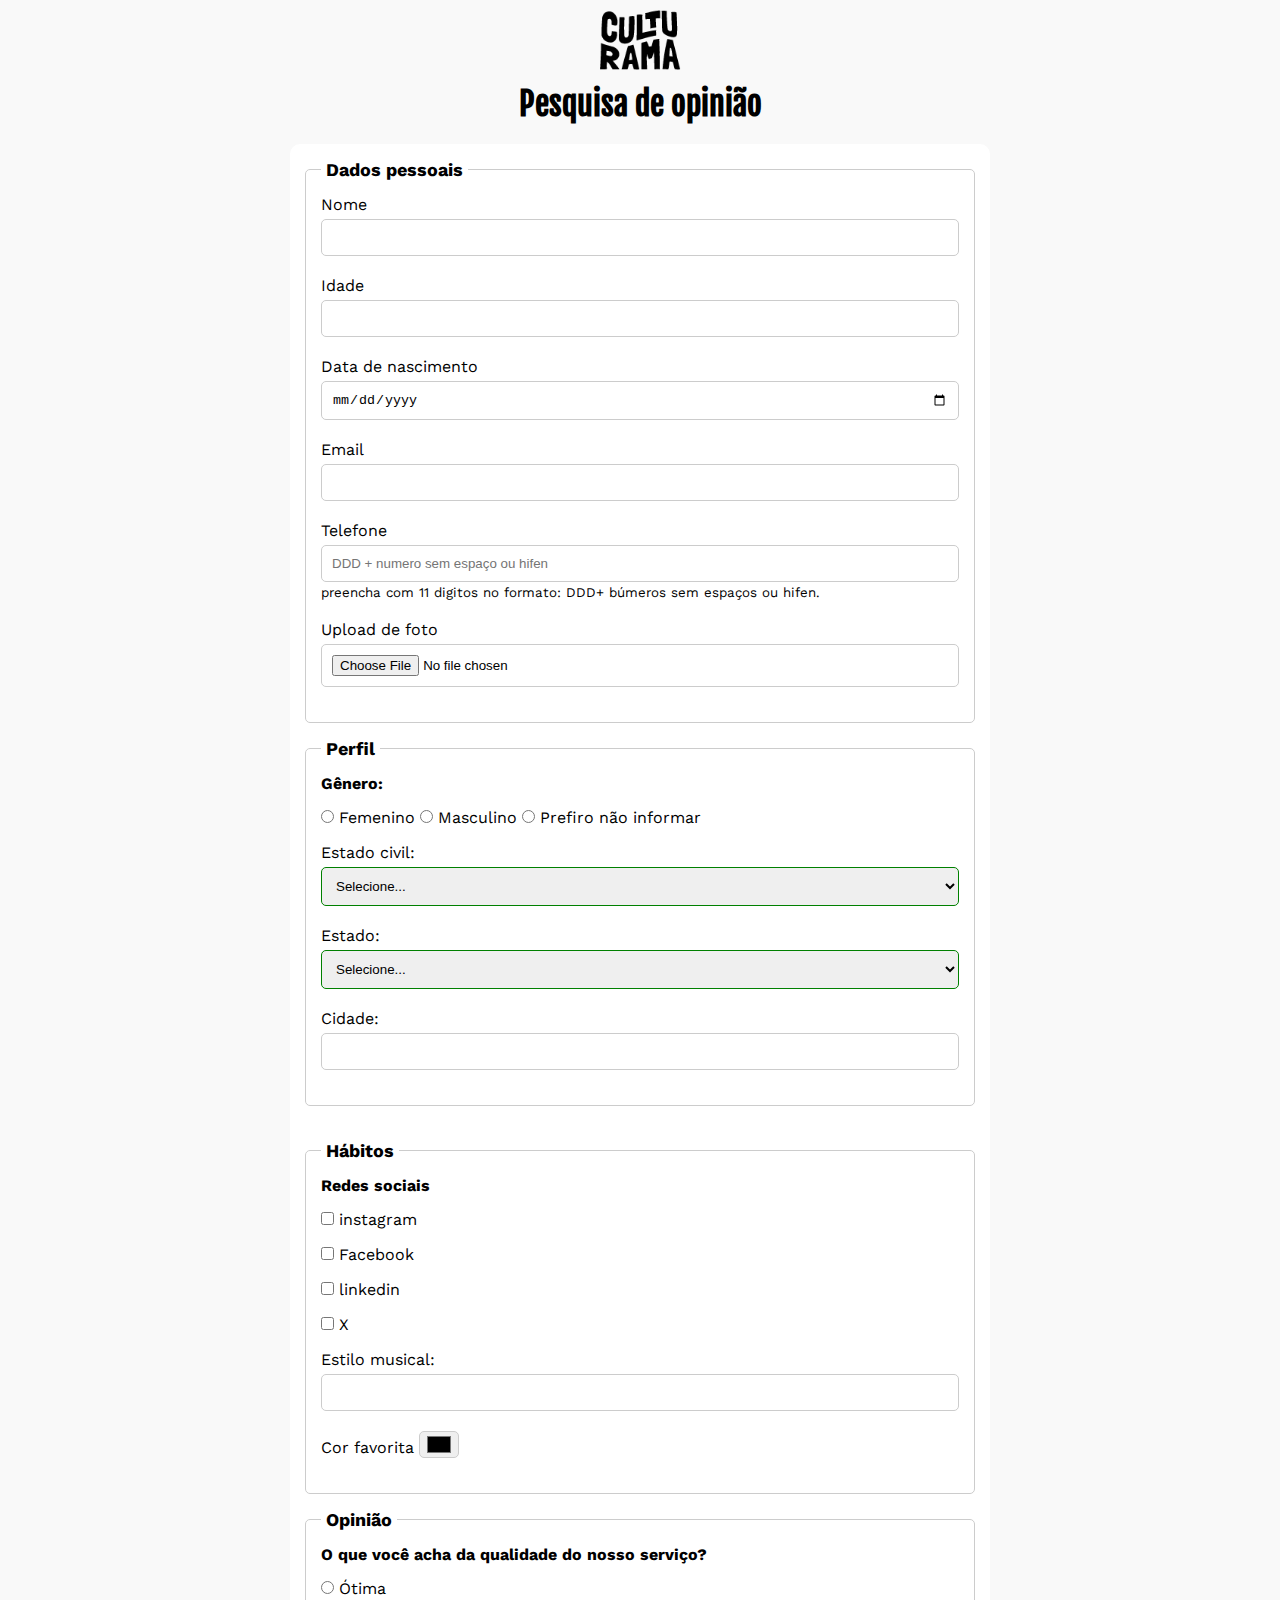
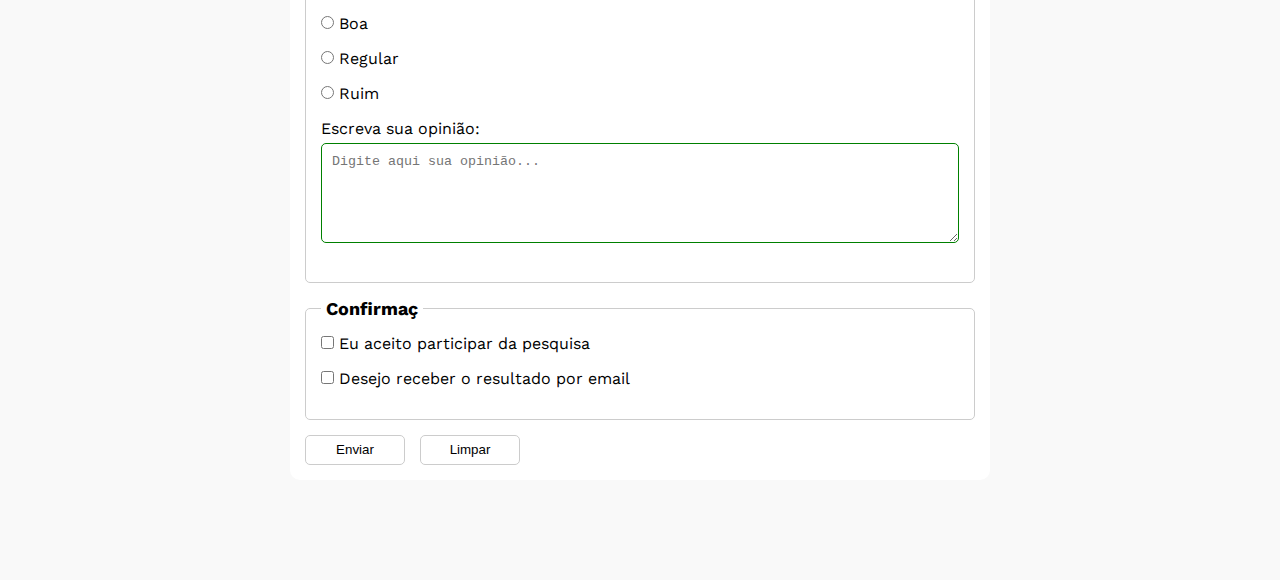
<file: pesquisa-culturama/index.html>
<!DOCTYPE html>
<html lang="pt-br">
  <head>
    <meta charset="UTF-8" />
    <meta name="viewport" content="width=device-width, initial-scale=1.0" />
    <link rel="stylesheet" href="style.css" />
    <link rel="icon" href="/assets-formularios-seo-acessibilidade/culturama-favico.png">
    <link rel="preconnect" href="https://fonts.googleapis.com">
<link rel="preconnect" href="https://fonts.gstatic.com" crossorigin>
<link href="https://fonts.googleapis.com/css2?family=Fjalla+One&family=Work+Sans&display=swap" rel="stylesheet">

    <title>Pesquisa culturama</title>
  </head>
  <body>
    <main>
       <header>
      <img src="/assets-formularios-seo-acessibilidade/logo-culturama.png" alt="logo culturama">
      <h1>Pesquisa de opinião</h1>
    </header>
    <section>
      <form action="/sucesso.html" method="get">
     
        <fieldset>
          <legend>Dados pessoais</legend>

          <label for="userName">Nome</label>
          <input id=" userName" type="text" name="userName" required />
          <br />
          <label for="userAge">Idade</label>
          <input
            id="userAge"
            type="number"
            name="userAge"
            min="12"
            max="100"
            required
          />
          <br />
          <label for="birthDate">Data de nascimento</label>
          <input id="birthDate" type="date" name="birthDate" />
          <br />
          <label for="userEmail">Email</label>
          <input id="userEmail" type="email" name="userEmail" required />
          <br />

          <label for="userPhoneNumber">Telefone</label>
          <input
            id="userPhoneNumber"
            type="tell"
            name="userPhoneNumber"
            pattern="[0-9]{11}"
            placeholder="DDD + numero sem espaço ou hifen" aria-describedby="phoneHelp"
          />
          <small id="phoneHelp">preencha com 11 digitos no formato: DDD+ búmeros sem espaços ou hifen.</small>
          <br />
          <label for="userImage">Upload de foto</label>
          <input id="userImage" type="file" accept="image/*" name="userImage" />

          <br />
        </fieldset>
        <fieldset>
          <legend>Perfil</legend>
          <p>Gênero:</p>

          <input type="radio" name="userGender" value="Femenino" />
          <label for="userGender">Femenino</label>

          <input
            id="userGender"
            type="radio"
            name="userGender"
            value="Masculino"
          />
          <label for="userGender">Masculino</label>

          <input
            id="userGender"
            type="radio"
            name="userGender"
            value="NotInformed"
          />
          <label for="userGender">Prefiro não informar</label>
          <br />
          <label for="maritalStatus">Estado civil:</label>
          <select name="maritalStatus">
            <option value="NotInformed">Selecione...</option>
            <option value="Casado">Casado</option>
            <option value="Solteiro">Solteiro</option>
            <option value="Divorciado">Divorciado</option>
            <option value="União estavel">União estavel</option>
            <option value="Viúvo">Viúvo</option>
          </select>
          <br />
          <label for="userState">Estado:</label>
          <select id="userState" name="userState" required>
            <option value="NotInformed">Selecione...</option>
            <option value="acre">Acre</option>
            <option value="alagoas">Alagoas</option>
            <option value="amapa">Amapá</option>
            <option value="amazonas">Amazonas</option>
            <option value="bahia">Bahia</option>
            <option value="ceara">Ceará</option>
            <option value="distritoFederal">Distrito Federal</option>
            <option value="espiritoSanto">Espirito Santo</option>
            <option value="goias">Goiás</option>
            <option value="maranhao">Maranhão</option>
            <option value="matoGrossoDoSul">Mato Grosso do Sul</option>
            <option value="matoGrosso">Mato Grosso</option>
            <option value="minasGerais">Minas Gerais</option>
            <option value="para">Pará</option>
            <option value="paraiba">Paraíba</option>
            <option value="parana">Paraná</option>
            <option value="pernambuco">Pernambuco</option>
            <option value="piaui">Piauí</option>
            <option value="rioDeJaneiro">Rio de Janeiro</option>
            <option value="rioGrandeDoNorte">Rio Grande do Norte</option>
            <option value="rioGrandeDoSul">Rio Grande do Sul</option>
            <option value="rondonia">Rondônia</option>
            <option value="roraima">Roraima</option>
            <option value="santaCatarina">Santa Catarina</option>
            <option value="saoPaulo">São Paulo</option>
            <option value="sergipe">Sergipe</option>
            <option value="tocantins">Tocantins</option>
          </select>
          <br />
          <label for="userCity">Cidade:</label>
          <input id="userCity" type="text" name="userCity" />
        </fieldset>
        <br />
        <fieldset>
          <legend>Hábitos</legend>
          <p>Redes sociais</p>

          <input id="social" type="checkbox" name="social" value="instagram" />
          <label for="social">instagram</label>
          <br />
          <input id="social" type="checkbox" name="social" value="facebook" />
          <label for="social">Facebook</label>
          <br />
          <input id="sociais" type="checkbox" name="social" value="linkedin" />
          <label for="social">linkedin</label>
          <br />
          <input id="social" type="checkbox" name="social" value="X" />
          <label for="social">X</label>
          <br />
          <label for="musicStyle">Estilo musical:</label>
          <input
            list="styleTypes"
            id="musicStyle"
            name="userMusicStyle"
            type="text"
          />
          <datalist id="styleTypes">
            <option value="rock"></option>
            <option value="pop"></option>
            <option value="samba"></option>
            <option value="sertanejo"></option>
          </datalist>
          <br />
          <label for="favoritColor">Cor favorita</label>
          <input type="color" name="userFavoriteColor" id="favoritColor" />
        </fieldset>

        
         
    <fieldset>
    <legend>Opinião</legend>
    <p>O que você acha da qualidade do nosso serviço?</p>
    
    <input type="radio" id="otimo" name="userServiceOpinion" value="otima">
    <label for="otimo">Ótima</label><br>

    <input type="radio" id="boa" name="userServiceOpinion" value="boa">
    <label for="boa">Boa</label><br>

    <input type="radio" id="regular" name="userServiceOpinion" value="regular">
    <label for="regular">Regular</label><br>

    <input type="radio" id="ruim" name="userServiceOpinion" value="ruim">
    <label for="ruim">Ruim</label><br>

              <label for="comment">Escreva sua opinião:</label>
    <textarea id="comment" name="userComment" placeholder="Digite aqui sua opinião..."></textarea>
</fieldset>
        
        </fieldset>
        <fieldset>
          <legend>Confirmaç</legend>
          <input type="checkbox" name="userLgpd" id="userLgpdTerm" value="accepted" required>
          <label for="userLgpdTerm">Eu aceito participar da pesquisa</label> <br>

           <input type="checkbox" name="userGetResult" id="getResult" value="accepted" >
          <label for="getResult">Desejo receber o resultado por email</label> <br>
        </fieldset>



          
        <button type="submit"aria-label="Enviar dados do formulário" >Enviar</button>
         <button type="reset"aria-label="Limpar dados do formulário" >Limpar</button>
      </form>
    </section>
    </main>
   
  </body>
</html>
</file>
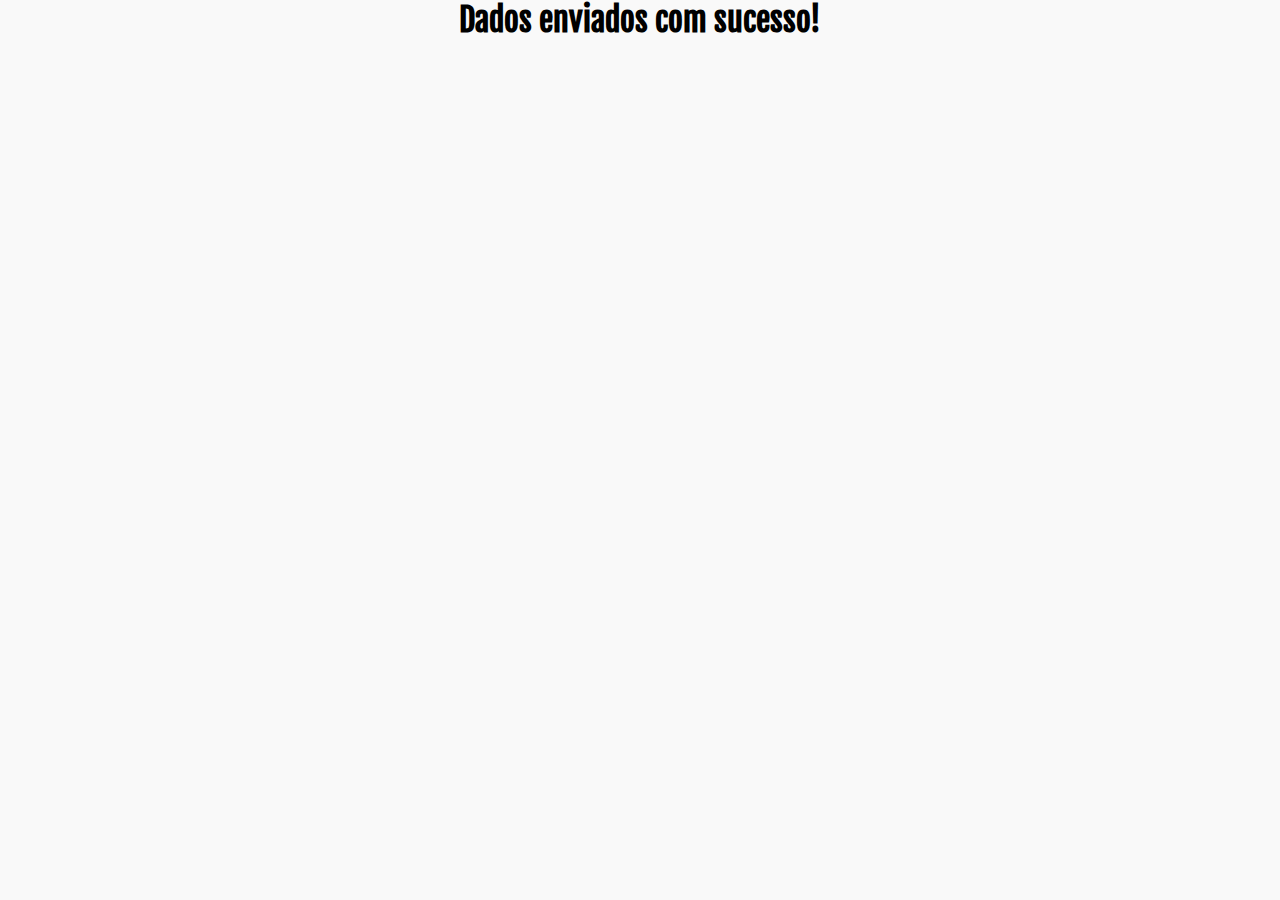
<file: sucesso.html>
<!DOCTYPE html>
<html lang="pt-br">
  <head>
    <meta charset="UTF-8" />
    <meta name="viewport" content="width=device-width, initial-scale=1.0" />
    <link rel="stylesheet" href="pesquisa-culturama/style.css" />
    <link
      rel="icon"
      href="/assets-formularios-seo-acessibilidade/culturama-favico.png"
    />
    <link rel="preconnect" href="https://fonts.googleapis.com" />
    <link rel="preconnect" href="https://fonts.gstatic.com" crossorigin />
    <link
      href="https://fonts.googleapis.com/css2?family=Fjalla+One&family=Work+Sans&display=swap"
      rel="stylesheet"
    />

    <title>pesquisa-culturama</title>
  </head>
  <body>
    <h1 role="alert">Dados enviados com sucesso!</h1>
  </body>
</html>
</file>
<file: pesquisa-culturama/style.css>
* {
  margin: 0;
  padding: 0;
  box-sizing: border-box;
}

body {
  background-color: #f9f9f9;
  font-family: "Work Sans", sans-serif;
}

main {
  width: 100%;
  max-width: 700px;
  margin: 0 auto;
}

header {
  text-align: center;
  margin-bottom: 20px;
}

img {
  width: 100px;
}

h1 {
  font-family: "Fjalla One", sans-serif;
  text-align: center;
}

form {
  background-color: #ffffff;
  padding: 15px;
  border-radius: 10px;
  margin-bottom: 100px;
}

fieldset {
  padding: 15px;
  border: 1px solid #cccccc;
  border-radius: 5px;
  margin-bottom: 15px;
}

legend {
  font-weight: bold;
  font-size: 18px;
  padding: 0 5px;
}

label {
  display: inline-block;
  margin-bottom: 5px;
}

input[type="tell"] {
  margin-bottom: 0;
}

small {
  display: inline-block;
  margin-bottom: 20px;
}

p {
  margin-bottom: 15px;
  font-weight: bold;
}

input,
select,
textarea {
  width: 100%;
  padding: 10px;
  margin-bottom: 20px;
  border: 1px solid #cccccc;
  border-radius: 5px;
}

textarea {
  min-height: 100px;
}

input[type="radio"],
input[type="checkbox"] {
  width: auto;
}

input[type="color"] {
  width: 40px;
  padding: 0 5px;
}

input :invalid,
select:invalid,
textarea:invalid {
  border-color: red;
}

input :valid,
select:valid,
textarea:valid {
  border-color: green;
}

button {
  width: 100px;
  height: 30px;
  margin-right: 10px;
  background-color: #ffffff;
  border: 1px solid #cccccc;
  border-radius: 5px;
  cursor: pointer;
}

button[type="submit"]:hover {
  background-color: green;
  color: #ffffff;
}

button[type="reset"]:hover {
  background-color: orangered;
  color: #ffffff;
}
</file>
